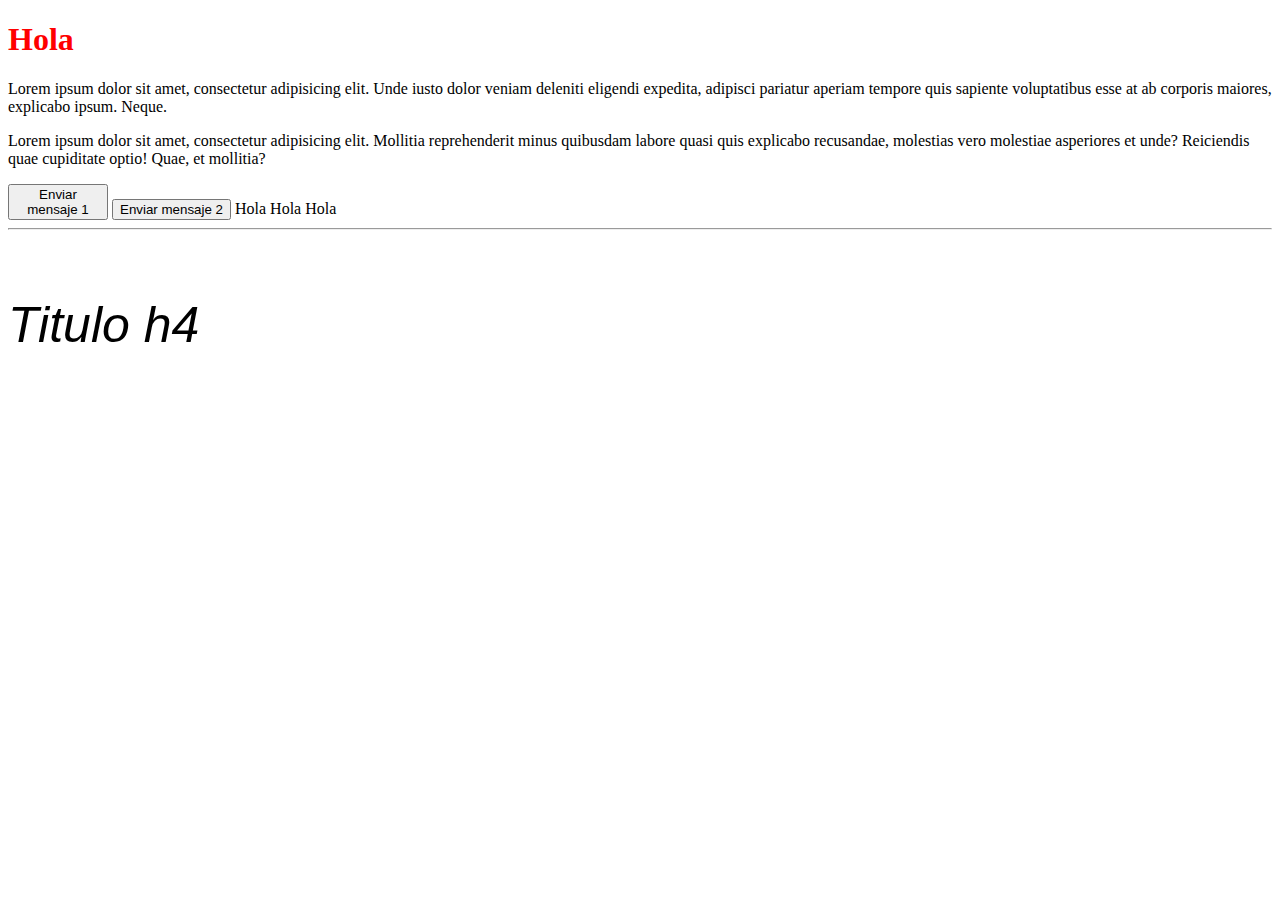
<file: main.html>
<!DOCTYPE html>
<html lang="en">
<head>
    <meta charset="UTF-8">
    <meta name="viewport" content="width=device-width, initial-scale=1.0">
    <title>Document</title>
    <link rel="stylesheet" href="main.css">
</head>
<body>
    <h1>Hola</h1>
    <p>Lorem ipsum dolor sit amet, consectetur adipisicing elit. Unde iusto dolor veniam deleniti eligendi expedita, adipisci pariatur aperiam tempore quis sapiente voluptatibus esse at ab corporis maiores, explicabo ipsum. Neque.</p>
    <p>Lorem ipsum dolor sit amet, consectetur adipisicing elit. Mollitia reprehenderit minus quibusdam labore quasi quis explicabo recusandae, molestias vero molestiae asperiores et unde? Reiciendis quae cupiditate optio! Quae, et mollitia?</p>
    <button style="width: 100px;">Enviar mensaje 1</button> 
    <button>Enviar mensaje 2</button>
    <span style="width: 200px;">Hola</span> 
    <span>Hola</span>
    <span>Hola</span>
    <hr>
    <h4 class="title-h4">Titulo h4</h4>
</body>
</html>
</file>
<file: main.css>
h1{
    color: red;
}
.title-h4{
    font-family: Arial, Helvetica, sans-serif;
    font-size: 50px;
    font-style: italic;
    font-weight: 10;
}
</file>
